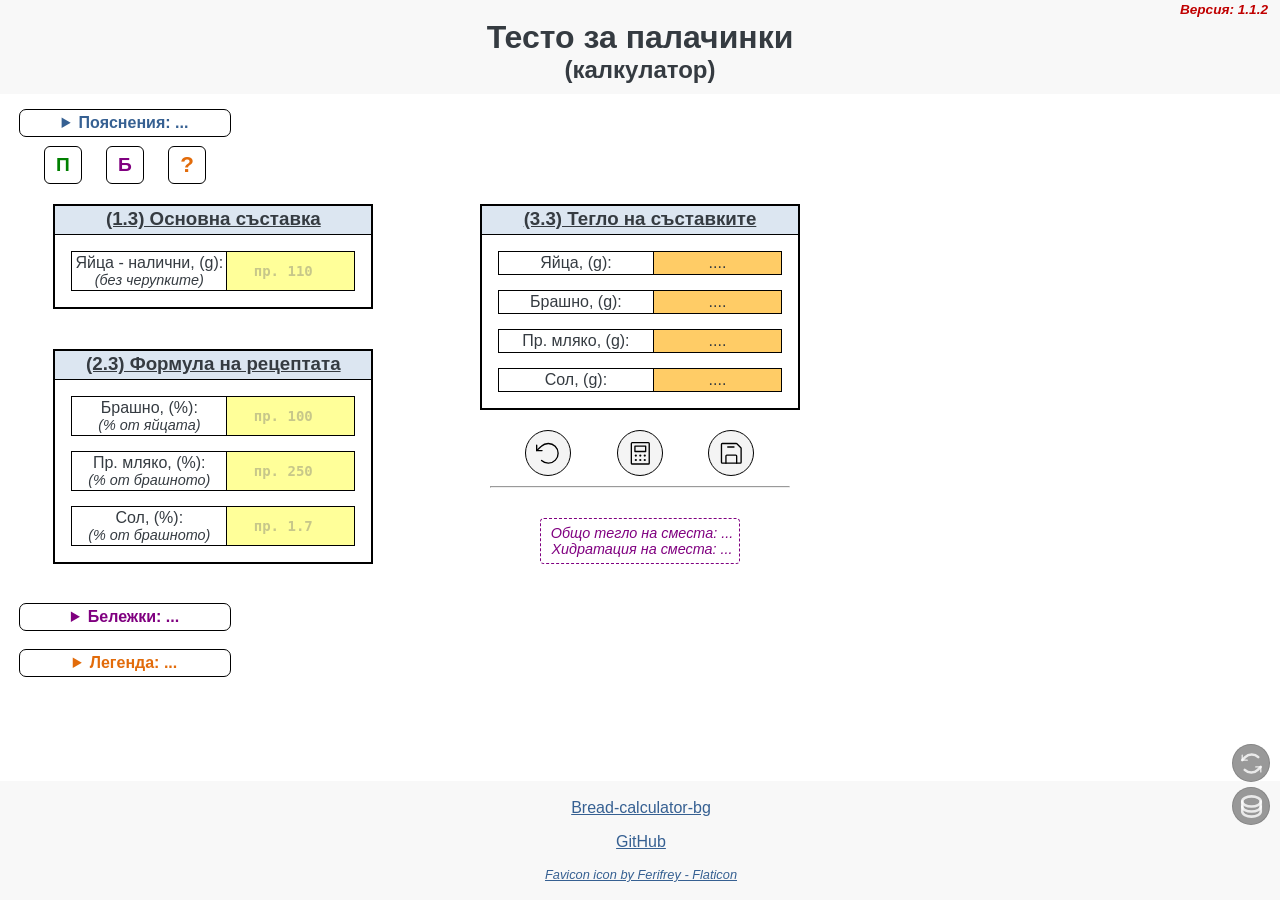
<file: index.html>
<!DOCTYPE html>
<html lang="en">

<head>
  <meta charset="UTF-8">
  <meta name="description" content="Калкулатор - Тесто за палачинки (online)">
  <meta http-equiv="X-UA-Compatible" content="IE=edge">
  <meta name="viewport" content="width=device-width, initial-scale=1.0">
  <title>Тесто за палачинки (online калкулатор)</title>

  <link rel="icon" type="image/x-icon"
    href="https://nstratiev.github.io/pancakes-calculator-bg/favicon_frying-pan.png?=v2">
  <link rel="icon" type="image/x-icon" href="./favicon_frying-pan.png?=v2">

  <!-- https://stackoverflow.com/questions/2208933/how-do-i-force-a-favicon-refresh
  <link rel="icon" href="http://www.yoursite.com/favicon.ico?v=2" /> -->

  <link rel="stylesheet" href="./global/css/all-files.css">
  <link rel="stylesheet" href="./pancakes-dough/css/page.css">
</head>

<body>
  <script>0</script>
  <header class="-page">
    <div class="version-container">
      <div class="version" id="version-header"></div>
    </div>

    <h1>Тесто за палачинки</h1>
    <h2>(калкулатор)</h2>
  </header>

  <article class="details">
    <details class="details-top">
      <summary>Пояснения: ...</summary>
      <div class="details-body -top">
        <p>
          Задачата на калкулатора е да изчисли необходимите съставки за приготвянето на тесто/смес за палачинки, по
          зададени от нас:
        </p>

        <ol>
          <li>
            Тегло на яйцата (без черупките), с които разполагаме;
          </li>
          <li>
            Формула на тестото;<br>
            <!-- * Основната съставка е съдържащото се в тестото брашно. Всички останали съставки се изразяват като
            процент от него; -->
          </li>
        </ol>

        <div class="said-in-different-way">... Kазано по друг начин ...
        </div>
        <div>
          <P class="used-when">Използваме, когато:</P>
          <p>Имаме конкретна формула на рецептата за палачинки и дадено количество яйца (без черупките), чието тегло ни
            е известно.;
          </p>
          <p class="and-txt">и</p>
          <p>Искаме да изчислим количествата на съставките, които е необходимо да използваме за приготвянето на
            тестото/сместа за палачинки.;</p>

        </div>

        <div>
          <p class="predefined-values">* Примерните стойности са реалистични и
            практически изпитани, но те
            може да бъдат променяни
            според нуждите;</p>
        </div>

      </div>

      <hr>

    </details>
  </article>

  <nav class="top-nav">
    <!-- <a href="../" id="link-menu" class="top-nav link-legend btn-menu" title="Меню">М</a> -->

    <button type="button" id="btn-predefined-values" class="top-nav btn-predefined-values"
      title="Попълване на полетата за свободно въвеждане с примерни стойности">П</button>

    <a href="#notes" id="link-notes" class="top-nav link-legend link-notes" title="Бележки">Б</a>

    <a href="#legend" id="link-legend" class="top-nav link-legend" title="Легенда">?</a>

    <!-- <a href="./offline" id="link-offline" class="top-nav link-offline " title="Offline версия">Offline</a> -->
    <!-- <div class="warning">UNDER CONSTRUCTION</div> -->
  </nav>

  <main class="--grid-3-cols">

    <!-- ##### First Column ##### -->
    <section class="page-column --first">

      <fieldset>
        <form id="form-main" name="formMain">

          <!-- ##### (1.3) ##### -->
          <article class="card">
            <header>
              <h3>(1.3) Основна съставка</h3>
            </header>

            <div class="card-body">

              <div class="rows-container --grid-2-cols">
                <!-- Row -->
                <div class="cell -a">
                  <label for="_eggs-weight">Яйца - налични, (g):<span class="inform">(без черупките)</span></label>
                </div>
                <div class="cell -b -input">
                  <input type="number" step="1" min="0" name="eggsWeightAvailable" id="eggs-weight-available"
                    placeholder="пр. 110" required>
                </div>

              </div>

            </div>
          </article>

          <!-- ##### (2.3) ##### -->
          <article class="card">
            <header>
              <h3>(2.3) Формула на рецептата</h3>
            </header>

            <div class="card-body">
              <div class="rows-container --grid-2-cols">
                <!-- Row -->
                <div class="cell -a">
                  <!-- Class >>> "comment" + <aside> -->
                  <label for="_flour-percent">Брашно, (%):<span class="inform">(% от яйцата)</span></label>
                  <!-- <aside class="comment-box">
                    Хидратация на тестото;
                  </aside> -->
                </div>
                <div class="cell -b -input">
                  <input type="number" step="1" min="0" name="flourPercent" id="flour-percent" placeholder="пр. 100"
                    required>
                </div>

                <!-- Row - Line -->
                <div class="cell -line"></div>

                <!-- Row -->
                <div class="cell -a">
                  <label for="_milk-percent">Пр. мляко, (%):<span class="inform">(% от брашното)</span></label>
                </div>
                <div class="cell -b -input">
                  <input type="number" step="1" min="0" name="milkPercent" id="milk-percent" placeholder="пр. 250"
                    required>
                </div>

                <!-- Row - Line -->
                <div class="cell -line"></div>

                <div class="cell -a">
                  <label for="_salt-percent">Сол, (%):<span class="inform">(% от брашното)</span></label>
                </div>
                <div class="cell -b -input">
                  <input type="number" step="0.1" min="0" max="3.0" name="saltPercent" id="salt-percent"
                    placeholder="пр. 1.7" required>
                </div>

              </div>

            </div>
          </article>
        </form>
      </fieldset>

    </section>

    <!-- ##### Second Column ##### -->
    <section class="page-column --second">

      <fieldset>
        <form>
          <!-- ##### (3.3) ##### -->
          <article id="results-fMain" class="card --last-child">
            <header>
              <h3>(3.3) Тегло на съставките</h3>
            </header>

            <div class="card-body">
              <div class="rows-container --grid-2-cols">
                <!-- Row -->
                <div class="cell -a">Яйца, (g):</div>
                <!-- <div class="cell -b -result">
                </div> -->
                <output class="cell -b -result" id="eggs-weight" name="eggsWeight" form="form-main">....</output>

                <!-- Row - Line -->
                <div class="cell -line"></div>

                <!-- Row -->
                <div class="cell -a">Брашно, (g):</div>
                <!-- <div class="cell -b -result">
                </div> -->
                <output class="cell -b -result" id="flour-weight" name="flourWeight" form="form-main">....</output>

                <!-- Row - Line -->
                <div class="cell -line"></div>

                <!-- Row -->
                <div class="cell -a">Пр. мляко, (g):</div>
                <!-- <div class="cell -b -result">
                </div> -->
                <output class="cell -b -result" id="milk-weight" name="milkWeight" form="form-main">....</output>

                <!-- Row - Line -->
                <div class="cell -line"></div>

                <!-- Row -->
                <div class="cell -a">Сол, (g):</div>
                <!-- <div class="cell -b -result">
                </div> -->
                <output class="cell -b -result" id="salt-weight" name="saltWeight" form="form-main">....</output>

              </div>

            </div>
          </article>

          <!-- ##### Buttons Group (Main) ##### -->
          <div class="btns-group -main">

            <!-- Reset button -->
            <button type="reset" class="btn-reset" id="btn-reset-main" form="form-main"
              title="Нулиране на полетата от текущата форма">
              <svg>
                <use href="#svg-form-refresh"></use>
              </svg>
            </button>

            <!-- Submit button -->
            <button type="submit" class="btn-submit" id="btn-submit-main" form="form-main"
              title="Изчисляване на търсените стойности">
              <svg>
                <use href="#svg-form-calculate"></use>
              </svg>
            </button>

            <!-- Save button -->
            <button type="button" class="btn-save" id="btn-save-main" form="form-main"
              title="Запаметяване на стойностите от полетата на текущата форма">
              <svg>
                <use href="#svg-form-save"></use>
              </svg>
            </button>

          </div>

          <hr />

        </form>

      </fieldset>

      <div class="batter-hydration --container">

        <!-- <div class="batter-hydration --label">
          <div class="info-entity" title="За информация">
            <span class="info-entity" title="За информация">i</span>
          </div>
        </div> -->

        <div>
          &nbsp;Общо тегло на сместа:
          <output class="batter-hydration --value" id="batter-weight" name="batterWeight" form="form-main">...</output>
        </div>

        <div>
          &nbsp;Хидратация на сместа:
          <output class="batter-hydration --value" id="batter-hydration" name="batterHydration"
            form="form-main">...</output>
        </div>

      </div>

    </section>

    <!-- ##### Third Column ##### -->
    <section class="page-column --third">
    </section>

  </main>

  <article class="details">
    <details class="details-bottom">
      <summary id="notes">Бележки: ...</summary>
      <div class="details-body -bottom">

        <div class="basic-recipe-notes">
          <h5 class="-legend">Базова (примерна) формула на&nbsp;рецептата</h5>
          <!-- <h6 class="-legend">(примерни стойности)</h6> -->

          <ul>
            <li>Основна съставка >>> Яйца;</li>
            <li>Теглото на Брашното е равно на 100% от теглото на яйцата;</li>
            <li>Теглото на Прясното мляко е равно на 250% от теглото на брашното;</li>
            <li>Теглото на Солта е равна на 1.7% от теглото на брашното;</li>
          </ul>
        </div>

        <div class="basic-recipe-notes">
          <h5 class="-legend">Приготвяне</h5>

          <ol>
            <li>Яйцата се разбиват със солта;</li>
            <li>Брашното се добавя постепенно към яйцата. Разбърква се до получаването на еднородна смес;
              <div class="inform">* Ако е необходимо, може да се добави съвсем малко количество от прясното мляко;</div>
            </li>
            <li>Постепенно се добавя прясното мляко. Разбърква се до получаването на еднородна смес;
              <div class="inform">
                * За по-добро хидратиране на брашното, готовата смес би могло да се остави да отпочине за 15 – 20 минути
                (преди приготвянето на палачинките);
              </div>
            </li>
          </ol>

          <hr>

        </div>

      </div>
    </details>
  </article>

  <article class="details">
    <details class="details-bottom">
      <summary id="legend">Легенда: ...</summary>
      <div class="details-body -bottom">

        <!-- Версия -->
        <div class="-version">
          <p id="version-legend"></p>
        </div>

        <!-- Понятия -->
        <h5 class="-legend">Понятия</h5>

        <div class="legend-grid -text">
          <p>
            <span class="bold">h<span class="superscript">тесто</span></span>
            <span class="text-bullet"></span>Хидратация на тестото. Показва
            съдържанието на течности в тестото (в случая: яйцата и пр. мляко),
            изразено
            като
            процент от съдържащото се в тестото брашно;
          </p>
        </div>

        <!-- Стойности -->
        <h5 class="-legend">Стойности</h5>

        <div class="legend-grid -text">
          <p>
            <span class="bold">Сол, (%)</span><span class="text-bullet"></span>При замесването на хляб, обикновено,
            теглото на солта е 2% (или
            около
            2%)
            от
            теглото на брашното. При тестото/сместа за палачинки, обикновено, този процент е занижен. ;
          </p>
        </div>

        <!-- Полета -->
        <h5 class="-legend">Полета</h5>

        <div class="legend-grid -fields">

          <!-- Row -->
          <p class="-legend-grid-full-row -grid-item">
            *Десетичният знак се изписва с „точка” или „запетая”;<br>
            (в зависимост от регионалните настройки на операционната
            система)
          </p>

          <!-- Row -->
          <p class="legend-cell-sample -input -legend-grid-item -a">[ число ]</p>
          <p class="-legend-grid-item -b">
            Поле за свободно въвеждане на стойност;
            <!-- Променлива стойност. / Стойност, подлежаща на промяна, която задаваме свободно; -->
          </p>

          <!-- Row -->
          <p class="legend-cell-sample -input -placeholder -legend-grid-item -a">пр. [число]</p>
          <p class="-legend-grid-item -b">
            Примерна стойност;
          </p>

          <!-- Row -->
          <p class="legend-cell-sample -result -legend-grid-item -a">[ число ]</p>
          <p class="-legend-grid-item -b">
            Поле със стойност, която търсим (изчислена на базата на въведените от нас стойности);
            <!-- Стойността, която търсим (изчислена на базата на зададените от нас стойности); -->
          </p>

          <!-- Row -->
          <!-- <p class="legend-cell-sample comment -legend-grid-item -a">[ текст ]</p>
          <p class="-legend-grid-item -b">
            Поле с пояснение (при посочване на полето). Пояснението се появява горе-вляво.;
          </p> -->

          <!-- Row -->
          <!-- <p class="legend-cell-sample comment -comment-green -legend-grid-item -a">[ текст ]</p>
          <p class="-legend-grid-item -b">
            Поле с пояснение (при посочване на полето). Пояснението се появява горе-вляво. / Незадължително поле;
          </p> -->

        </div>


        <!-- Бутони -->
        <h5 class="-legend">Бутони</h5>

        <div class="legend-grid -btns">

          <!-- Row -->
          <!-- Predefined values button sample -->
          <p class="-legend-grid-item -a">
            <button id="btn-predefined-sample" class="top-nav btn-predefined-values" tabindex="-1">П</button>
          </p>
          <p class="-legend-grid-item -b">
            Попълване на полетата за свободно въвеждане с примерни стойности.
            <br>Стойностите са реалистични и практически
            изпитани, но те може да бъдат променяни според нуждите;
          </p>

          <!-- Row -->
          <!-- Button sample >>> Notes (basic recipe) -->
          <p class="-legend-grid-item -a">
            <a href="#" id="sample-btn-notes" class="top-nav link-legend link-notes" title="Бележки">Б</a>
          </p>
          <p class="-legend-grid-item -b">
            Пояснения за базовата (примерна) формула на рецептата и нейното приготвяне;
          </p>

          <!-- Row -->
          <!-- Button sample >>> Legend -->
          <p class="-legend-grid-item -a">
            <a href="#" id="sample-btn-legend" class="top-nav link-legend" title="Легенда">?</a>
          </p>
          <p class="-legend-grid-item -b">
            Легенда;
          </p>

          <!-- Row -->
          <!-- Submit button sample -->
          <p class="-legend-grid-item -a">
            <button id="btn-submit-sample" class="btn-submit" tabindex="-1">
              <svg>
                <use href="#svg-form-calculate"></use>
              </svg>
            </button>
          </p>
          <p class="-legend-grid-item -b">
            Изчисляване на търсените стойности;
          </p>

          <!-- Row -->
          <!-- Reset button sample -->
          <p class="-legend-grid-item -a">
            <button id="btn-reset-sample" class="btn-reset" tabindex="-1">
              <svg>
                <use href="#svg-form-refresh"></use>
              </svg>
            </button>
          </p>
          <p class="-legend-grid-item -b">
            Нулиране на полетата от текущата форма;
          </p>

          <!-- Row -->
          <!-- Save button sample -->
          <p class="-legend-grid-item -a">
            <button id="btn-save-sample" class="btn-save" tabindex="-1">
              <svg>
                <use href="#svg-form-save"></use>
              </svg>
            </button>
          </p>
          <p class="-legend-grid-item -b">
            Запаметяване на стойностите от полетата на текущата форма;
          </p>

          <!-- Row -->
          <!-- Global Reset Button sample -->
          <div class="-legend-grid-item -a">
            <button type="button" class="btn-reset-global btn -global" tabindex="-1">
              <svg>
                <use href="#svg-global-reset"></use>
              </svg>
            </button>
          </div>
          <p class="-legend-grid-item -b">
            Нулиране на полетата от всички форми и освобождаване на паметта на браузъра, свързана с текущата страница;
            <!-- Нулиране на всички полета и освобождаване на паметта, свързана с текущата страница; -->
          </p>

          <!-- Row -->
          <!-- Global Save Button sample -->
          <div class="-legend-grid-item -a">
            <button type="button" class="btn-save-global btn -global" tabindex="-1">
              <svg>
                <use href="#svg-global-save"></use>
              </svg>
            </button>
          </div>
          <p class="-legend-grid-item -b">
            Запаметяване на стойностите от полетата на всички форми (на текущата страница);
            <!-- Запаметяване на стойностите от всички полета на текущата страница; -->
          </p>

        </div>

        <!-- Навигация в страницата -->
        <h5 class="-legend">Клавиатура (команди)</h5>

        <div class="legend-grid -text">
          <p>
            При работа на настолен или преносим компютър би могло да се използва клавиатурата:
          </p>

          <p>
            <code>[Tab]</code><br>
            <span class="text-bullet"></span>Преминаване от един интерактивен елемент към друг;<br>
            * Интерактивни елементи (елементи, податливи на взаимодействие с потребителя): полета за свободно въвеждане
            /
            бутони / хипервръзки ... ;
          </p>

          <p>
            <code>[Shift] + [Tab]</code><br>
            <span class="text-bullet"></span>Връщане към предходен интерактивен елемент;
          </p>

          <p>
            <code>[Enter]</code><br>
            <span class="text-bullet"></span>Моментално изчисляване (когато някое поле за въвеждане е на фокус);<br>
            <span class="text-bullet"></span>Активиране на действието на даден бутон или хипервръзка;
          </p>

        </div>

      </div>

      <hr>

    </details>
  </article>

  <footer class="-page">
    <ul>
      <li>
        <a class="page-footer-link" href="https://nstratiev.github.io/bread-calculator-bg/">Bread-calculator-bg</a>
      </li>
      <!-- <li>
        <a href="./offline" class="page-footer-link">Offline версия</a>
      </li> -->
      <li>
        <a class="page-footer-link github-link" href="https://github.com/nstratiev/pancakes-calculator-bg">GitHub</a>
      </li>
      <li>
        <a class="page-footer-link favicon-link" href="https://www.flaticon.com/free-icons/pancake"
          title="pancake icons" target="_blank">Favicon icon by Ferifrey - Flaticon</a>
      </li>
    </ul>
  </footer>

  <!-- Global buttons -->
  <aside class="btns-global">

    <!-- Global Reset Button -->
    <button type="button" class="btn -global btn-reset-global" id="btn-reset-global"
      title="Нулиране на всички полета и освобождаване на паметта, свързана с текущата страница" tabindex="-1">
      <svg>
        <use href="#svg-global-reset"></use>
      </svg>
    </button>

    <!-- Global Save Button -->
    <button type="button" class="btn -global btn-save-global" id="btn-save-global"
      title="Запаметяване на стойностите от всички полета на текущата страница" tabindex="-1">
      <svg>
        <use href="#svg-global-save"></use>
      </svg>
    </button>

    <!-- Go-to-top Button -->
    <div class="btn-to-top-container">
      <button type="button" class="btn -global btn-to-top" id="btn-to-top" tabindex="-1">
        <svg>
          <use href="#svg-global-go-to-top"></use>
        </svg>
      </button>
    </div>
  </aside>


  <!-- ##### SVG (https://phosphoricons.com/) ##### -->
  <!-- SVG - forms -->
  <aside>
    <svg xmlns="http://www.w3.org/2000/svg" class="svg-group-forms" style="display: none;">

      <!-- Refresh svg -->
      <symbol id="svg-form-refresh" viewBox="0 0 256 256">
        <title>Refresh svg - light 16px RAW</title>
        <rect width="256" height="256" fill="none" />
        <polyline points="24 56 24 104 72 104" fill="none" stroke="currentColor" stroke-linecap="round"
          stroke-linejoin="round" stroke-width="12" />
        <path d="M67.59,192A88,88,0,1,0,65.77,65.77L24,104" fill="none" stroke="currentColor" stroke-linecap="round"
          stroke-linejoin="round" stroke-width="12" />
      </symbol>

      <!-- Calculate svg -->
      <symbol id="svg-form-calculate" viewBox="0 0 256 256">
        <title>Calculate svg - light 16px RAW</title>
        <rect width="256" height="256" fill="none" />
        <rect x="80" y="64" width="96" height="48" fill="none" stroke="currentColor" stroke-linecap="round"
          stroke-linejoin="round" stroke-width="12" />
        <rect x="32" y="48" width="192" height="160" rx="8" transform="translate(256) rotate(90)" fill="none"
          stroke="currentColor" stroke-linecap="round" stroke-linejoin="round" stroke-width="12" />
        <circle cx="88" cy="148" r="10" />
        <circle cx="128" cy="148" r="10" />
        <circle cx="168" cy="148" r="10" />
        <circle cx="88" cy="188" r="10" />
        <circle cx="128" cy="188" r="10" />
        <circle cx="168" cy="188" r="10" />
      </symbol>

      <!-- Save svg -->
      <symbol id="svg-form-save" viewBox="0 0 256 256">
        <title>Save svg - light 16px RAW</title>
        <rect width="256" height="256" fill="none" />
        <path
          d="M216,83.31V208a8,8,0,0,1-8,8H48a8,8,0,0,1-8-8V48a8,8,0,0,1,8-8H172.69a8,8,0,0,1,5.65,2.34l35.32,35.32A8,8,0,0,1,216,83.31Z"
          fill="none" stroke="currentColor" stroke-linecap="round" stroke-linejoin="round" stroke-width="12" />
        <path d="M80,216V152a8,8,0,0,1,8-8h80a8,8,0,0,1,8,8v64" fill="none" stroke="currentColor" stroke-linecap="round"
          stroke-linejoin="round" stroke-width="12" />
        <line x1="152" y1="72" x2="96" y2="72" fill="none" stroke="currentColor" stroke-linecap="round"
          stroke-linejoin="round" stroke-width="12" />
      </symbol>

    </svg>
  </aside>

  <!-- SVG - global -->
  <aside>
    <svg xmlns="http://www.w3.org/2000/svg" class="svg-group-global" style="display: none;">

      <!-- Global Reset svg -->
      <symbol id="svg-global-reset" class="" viewBox="0 0 256 256">
        <title>Global Refresh svg - global 16px RAW</title>
        <rect width="256" height="256" fill="none" />
        <polyline points="88 96 40 96 40 48" fill="none" stroke="var(--gray-svg)" stroke-linecap="round"
          stroke-linejoin="round" stroke-width="12" />
        <path d="M40,96,68.28,67.72A88,88,0,0,1,192,67" fill="none" stroke="var(--gray-svg)" stroke-linecap="round"
          stroke-linejoin="round" stroke-width="12" />
        <polyline points="168 160 216 160 216 208" fill="none" stroke="var(--gray-svg)" stroke-linecap="round"
          stroke-linejoin="round" stroke-width="12" />
        <path d="M216,160l-28.28,28.28A88,88,0,0,1,64,189" fill="none" stroke="var(--gray-svg)" stroke-linecap="round"
          stroke-linejoin="round" stroke-width="12" />
      </symbol>

      <!-- Global Save svg -->
      <symbol id="svg-global-save" class="" viewBox="0 0 256 256">
        <title>Global Save svg - global 16px RAW</title>
        <rect width="256" height="256" fill="none" />
        <ellipse cx="128" cy="80" rx="88" ry="48" fill="none" stroke="var(--gray-svg)" stroke-linecap="round"
          stroke-linejoin="round" stroke-width="12" />
        <path d="M40,80v48c0,26.51,39.4,48,88,48s88-21.49,88-48V80" fill="none" stroke="var(--gray-svg)"
          stroke-linecap="round" stroke-linejoin="round" stroke-width="12" />
        <path d="M40,128v48c0,26.51,39.4,48,88,48s88-21.49,88-48V128" fill="none" stroke="var(--gray-svg)"
          stroke-linecap="round" stroke-linejoin="round" stroke-width="12" />
      </symbol>

      <!-- Global Go-to-top svg -->
      <symbol id="svg-global-go-to-top" class="" viewBox="0 0 256 256">
        <title>Global Go-to-top svg - global 16px RAW</title>
        <rect width="256" height="256" fill="none" />
        <polyline points="48 160 128 80 208 160" fill="none" stroke="var(--gray-svg)" stroke-linecap="round"
          stroke-linejoin="round" stroke-width="12" />
      </symbol>

    </svg>
  </aside>

  <!-- <script type="module" src="./global/js/storage.js"></script> -->
  <script type="module" src="./pancakes-dough/js/index.js"></script>
</body>

</html>
</file>
<file: global/css/all-files.css>
@import url("./basic.css");
@import url("./details.css");
@import url("./top-nav.css");
@import url("./borders.css");
@import url("./buttons.css");
@import url("./legend.css");
@import url("./small-elements.css");
@import url("./queries.css");
@import url("./modal.css");
</file>
<file: pancakes-dough/css/page.css>
/* ##### Current page [Start] ##### */
.cell.-line.-text.-above {
  padding-bottom: 0;
}

.cell.-line.-text.-explain {
  border: none;
  padding-top: 0;
  color: rgb(192, 0, 0);
  font-size: 90%;
  font-style: italic;
  font-weight: normal;
  /* margin-bottom: 4px; */
}

/* ##### Current page [End] ##### */
</file>
